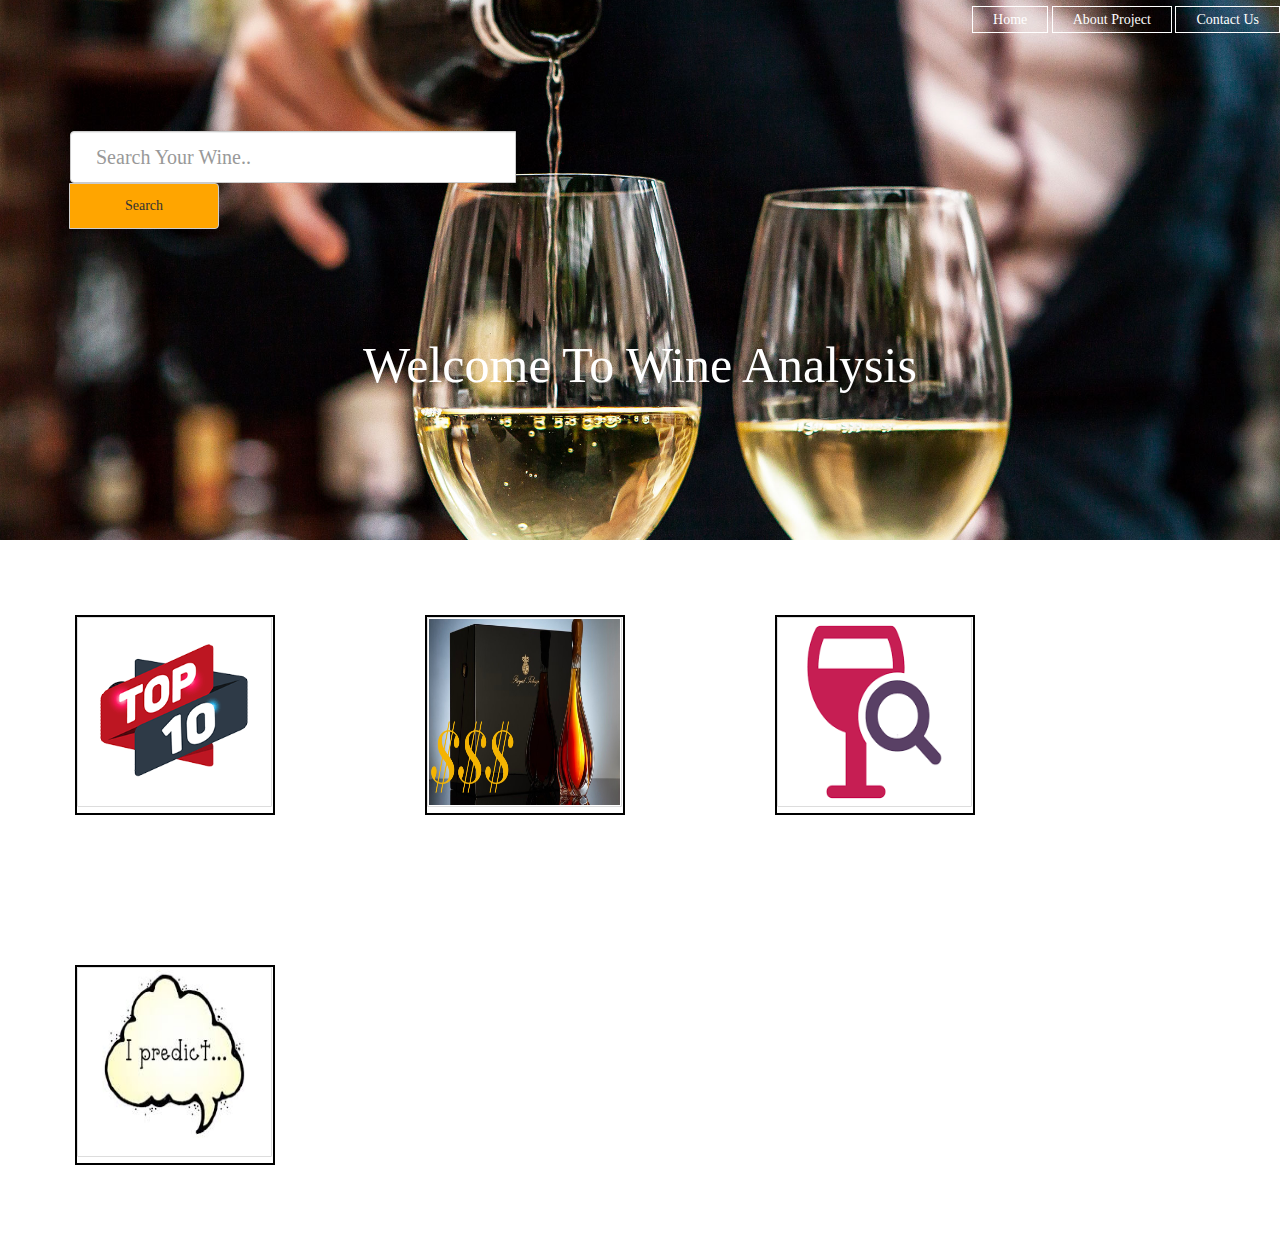
<file: Source Code/src/main/webapp/index.html>
<html>
<head>
<title>CA675-G10</title>
<meta name="viewport" content="width=device-width, initial-scale=1">

<link rel="stylesheet" type="text/css"
	href="https://maxcdn.bootstrapcdn.com/bootstrap/3.3.5/css/bootstrap.min.css">

<script
	src="https://stackpath.bootstrapcdn.com/bootstrap/4.4.1/js/bootstrap.min.js"
	integrity="sha384-wfSDF2E50Y2D1uUdj0O3uMBJnjuUD4Ih7YwaYd1iqfktj0Uod8GCExl3Og8ifwB6"
	crossorigin="anonymous"></script>
<link rel="stylesheet" type="text/css" href="style.css">
</head>

<body>
	<header>

		<div class="main">
			<ul>
				<li><a href="index.html">Home</a></li>
				<li><a href="About Project.html">About Project</a></li>
				<li><a href="Contact Us.html">Contact Us</a></li>
			</ul>
		</div>
		<div class="title">
			<h1>Welcome To Wine Analysis</h1>
		</div>
		<div class="container">
			<div class="input-group">
				<form action="SearchEngine" method="GET">
					<input type="text" class="form-control"
						placeholder="Search Your Wine.." name="search">
					<div class="input-group-btn">
						<button class="btn btn-default" type="submit">Search</button>
					</div>
				</form>
			</div>
		</div>
	</header>
	<div class="b1">
		<a href="/top10wines"> <img src="top.png" alt="Top"
			style="width: 195px"></a>
	</div>
	<div class="b1">
		<a href="/MostExpensiveWine"> <img src="expensive.jpeg" alt="Top"
			style="width: 195px"></a>

	</div>
	<div class="b1">
		<a href="/SearchEngine"> <img src="wine-search.png" alt="Top"
			style="width: 195px"></a>

	</div>
	<div class="b1">
		<a href="/PricePrediction"> <img src="download.jfif" alt="Top"
			style="width: 195px"></a>

	</div>

</body>
</html>
</file>
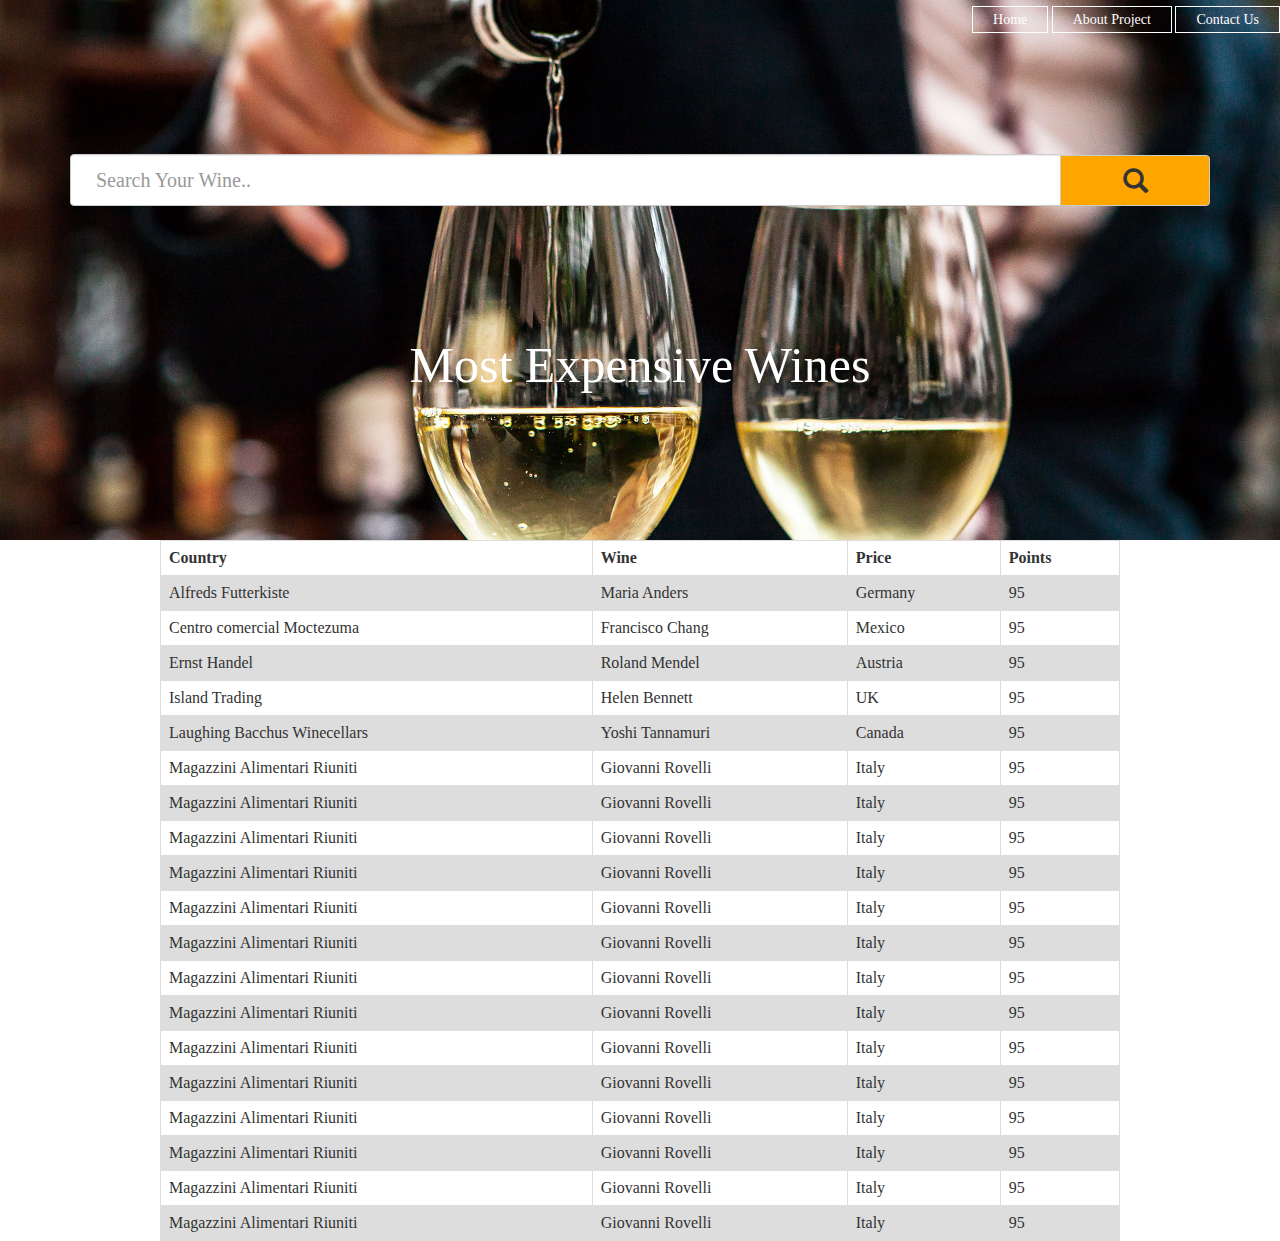
<file: Source Code/src/main/webapp/mostexpensive.html>
<html>
<head>
	<title>CA675-G10</title>
	<meta name="viewport" content="width=device-width, initial-scale=1">
	
	<link rel="stylesheet" type="text/css" href="https://maxcdn.bootstrapcdn.com/bootstrap/3.3.5/css/bootstrap.min.css">
	
	<script src="https://stackpath.bootstrapcdn.com/bootstrap/4.4.1/js/bootstrap.min.js" integrity="sha384-wfSDF2E50Y2D1uUdj0O3uMBJnjuUD4Ih7YwaYd1iqfktj0Uod8GCExl3Og8ifwB6" crossorigin="anonymous"></script>
	<link rel="stylesheet" type="text/css" href="style.css">
</head>
	
<body>
	<header>
		<div class="main">
			<ul>
				<li><a href="#">Home</a></li>
				<li><a href="#">About Project</a></li>
				<li><a href="#">Contact Us</a></li>
			</ul>
		</div>
		<div class="title">
			<h1>Most Expensive Wines</h1>
		</div>
		<div class="container">
			<form> 
				<div class="input-group">
					<input type="text" class="form-control" placeholder="Search Your Wine.." name="search">
					<div class="input-group-btn">
					<button class="btn btn-default" type="submit">
					<i class="glyphicon glyphicon-search"><a href="search.html"></a></i>
					</button>
					</div>
				</div>
			</form>
		</div>
	</header>
	<table>
	  <tr>
		<th>Country</th>
		<th>Wine</th>
		<th>Price</th>
		<th>Points</th>
	  </tr>
	  <tr>
		<td>Alfreds Futterkiste</td>
		<td>Maria Anders</td>
		<td>Germany</td>
		<td>95</td>
	  </tr>
	  <tr>
		<td>Centro comercial Moctezuma</td>
		<td>Francisco Chang</td>
		<td>Mexico</td>
		<td>95</td>
	  </tr>
	  <tr>
		<td>Ernst Handel</td>
		<td>Roland Mendel</td>
		<td>Austria</td>
		<td>95</td>
	  </tr>
	  <tr>
		<td>Island Trading</td>
		<td>Helen Bennett</td>
		<td>UK</td>
		<td>95</td>
	  </tr>
	  <tr>
		<td>Laughing Bacchus Winecellars</td>
		<td>Yoshi Tannamuri</td>
		<td>Canada</td>
		<td>95</td>
	  </tr>
	  <tr>
		<td>Magazzini Alimentari Riuniti</td>
		<td>Giovanni Rovelli</td>
		<td>Italy</td>
		<td>95</td>
	  </tr>
	  <tr>
		<td>Magazzini Alimentari Riuniti</td>
		<td>Giovanni Rovelli</td>
		<td>Italy</td>
		<td>95</td>
	  </tr>
	  <tr>
		<td>Magazzini Alimentari Riuniti</td>
		<td>Giovanni Rovelli</td>
		<td>Italy</td>
		<td>95</td>
	  </tr>
	  <tr>
		<td>Magazzini Alimentari Riuniti</td>
		<td>Giovanni Rovelli</td>
		<td>Italy</td>
		<td>95</td>
	  </tr>
	  <tr>
		<td>Magazzini Alimentari Riuniti</td>
		<td>Giovanni Rovelli</td>
		<td>Italy</td>
		<td>95</td>
	  </tr>
	  <tr>
		<td>Magazzini Alimentari Riuniti</td>
		<td>Giovanni Rovelli</td>
		<td>Italy</td>
		<td>95</td>
	  </tr>
	  <tr>
		<td>Magazzini Alimentari Riuniti</td>
		<td>Giovanni Rovelli</td>
		<td>Italy</td>
		<td>95</td>
	  </tr>
	  <tr>
		<td>Magazzini Alimentari Riuniti</td>
		<td>Giovanni Rovelli</td>
		<td>Italy</td>
		<td>95</td>
	  </tr><tr>
		<td>Magazzini Alimentari Riuniti</td>
		<td>Giovanni Rovelli</td>
		<td>Italy</td>
		<td>95</td>
	  </tr>
	  <tr>
		<td>Magazzini Alimentari Riuniti</td>
		<td>Giovanni Rovelli</td>
		<td>Italy</td>
		<td>95</td>
	  </tr>
	  <tr>
		<td>Magazzini Alimentari Riuniti</td>
		<td>Giovanni Rovelli</td>
		<td>Italy</td>
		<td>95</td>
	  </tr>
	  <tr>
		<td>Magazzini Alimentari Riuniti</td>
		<td>Giovanni Rovelli</td>
		<td>Italy</td>
		<td>95</td>
	  </tr>
	  <tr>
		<td>Magazzini Alimentari Riuniti</td>
		<td>Giovanni Rovelli</td>
		<td>Italy</td>
		<td>95</td>
	  </tr>
	  <tr>
		<td>Magazzini Alimentari Riuniti</td>
		<td>Giovanni Rovelli</td>
		<td>Italy</td>
		<td>95</td>
	  </tr>
	  
	</table>
</body>
</html>
</file>
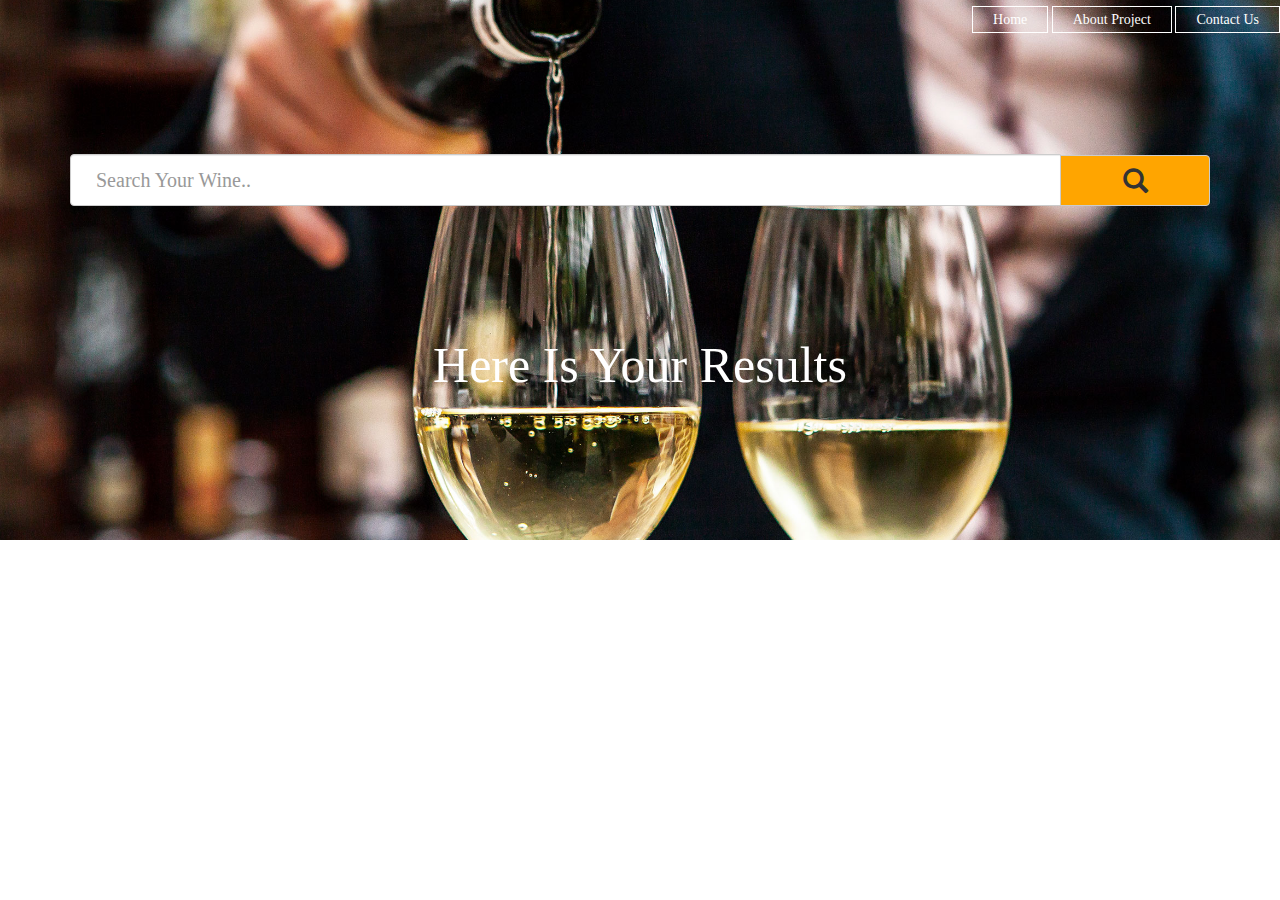
<file: Source Code/src/main/webapp/search.html>
<html>
<head>
	<title>CA675-G10</title>
	<meta name="viewport" content="width=device-width, initial-scale=1">
	
	<link rel="stylesheet" type="text/css" href="https://maxcdn.bootstrapcdn.com/bootstrap/3.3.5/css/bootstrap.min.css">
	
	<script src="https://stackpath.bootstrapcdn.com/bootstrap/4.4.1/js/bootstrap.min.js" integrity="sha384-wfSDF2E50Y2D1uUdj0O3uMBJnjuUD4Ih7YwaYd1iqfktj0Uod8GCExl3Og8ifwB6" crossorigin="anonymous"></script>
	
	 <script type="text/javascript">
            function callServlet() {
                document.forms[0].action = "Welcome";
                document.forms[0].submit();
            }
        </script>
	<link rel="stylesheet" type="text/css" href="style.css">
</head>
	
<body>
	<header>
		<div class="main">
			<ul>
				<li><a href="#">Home</a></li>
				<li><a href="#">About Project</a></li>
				<li><a href="#">Contact Us</a></li>
			</ul>
		</div>
		<div class="title">
			<h1>Here Is Your Results</h1>
		</div>
		<div class="container">
			<form> 
				<div class="input-group">
					<input type="text" class="form-control" placeholder="Search Your Wine.." name="search">
					<div class="input-group-btn">
					<button class="btn btn-default" type="submit">
					<i class="glyphicon glyphicon-search"><a href="search.html"></a></i>
					</button>
					</div>
				</div>
			</form>
		</div>
	</header>	
</body>
</html>
</file>
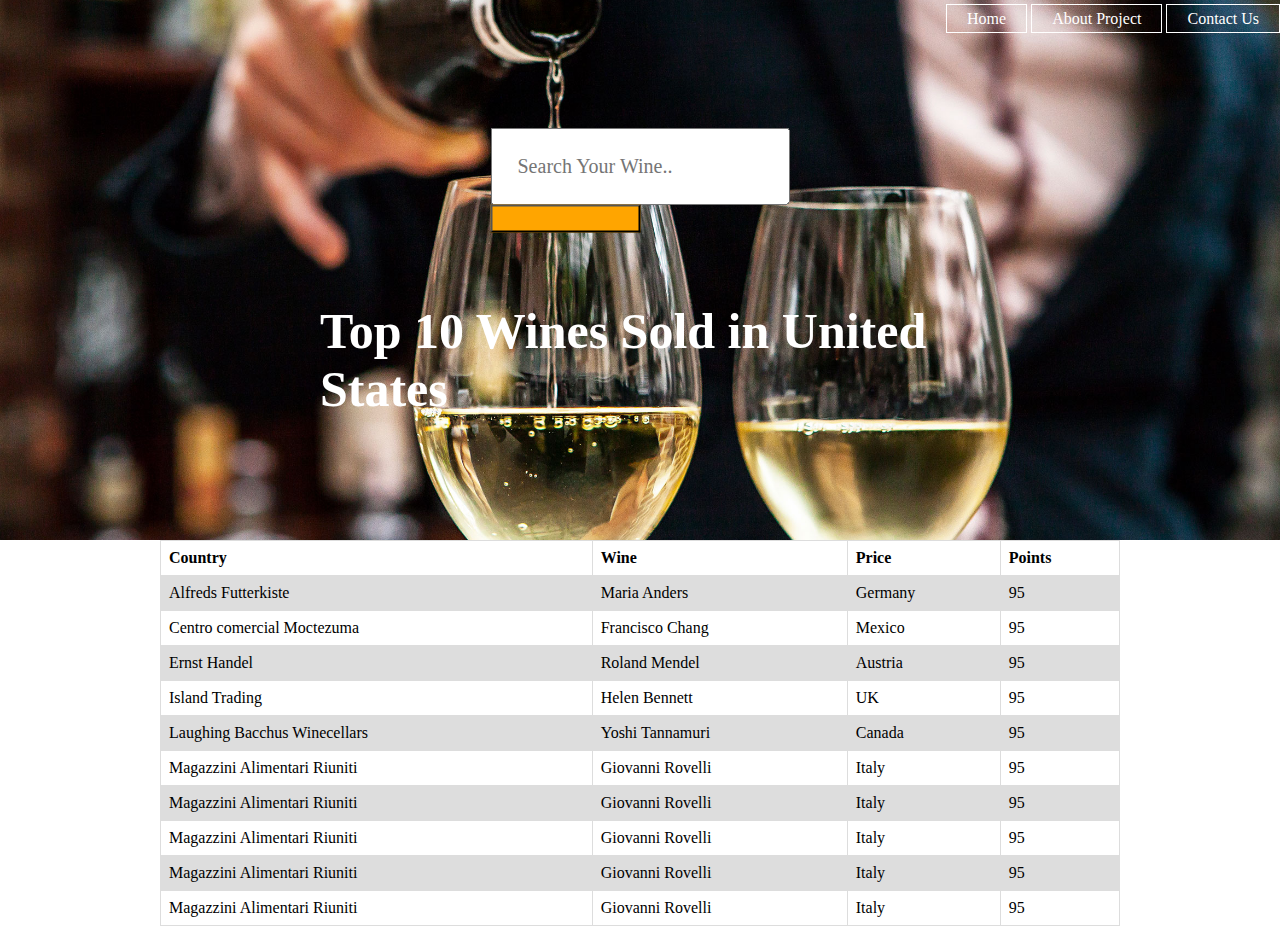
<file: Source Code/src/main/webapp/topten.html>
<html>
<head>
	<title>CA675-G10</title>
	<link rel="stylesheet" type="text/css" href="style.css">
</head>
	
<body>
	<header>
		<div class="main">
			<ul>
				<li><a href="#">Home</a></li>
				<li><a href="#">About Project</a></li>
				<li><a href="#">Contact Us</a></li>
			</ul>
		</div>
		<div class="title">
			<h1>Top 10 Wines Sold in United States</h1>
		</div>
		<div class="container">
			<form> 
				<div class="input-group">
					<input type="text" class="form-control" placeholder="Search Your Wine.." name="search">
					<div class="input-group-btn">
					<button class="btn btn-default" type="submit">
					<i class="glyphicon glyphicon-search"><a href="search.html"></a></i>
					</button>
					</div>
				</div>
			</form>
		</div>
	</header>
	<table>
	  <tr>
		<th>Country</th>
		<th>Wine</th>
		<th>Price</th>
		<th>Points</th>
	  </tr>
	  <tr>
		<td>Alfreds Futterkiste</td>
		<td>Maria Anders</td>
		<td>Germany</td>
		<td>95</td>
	  </tr>
	  <tr>
		<td>Centro comercial Moctezuma</td>
		<td>Francisco Chang</td>
		<td>Mexico</td>
		<td>95</td>
	  </tr>
	  <tr>
		<td>Ernst Handel</td>
		<td>Roland Mendel</td>
		<td>Austria</td>
		<td>95</td>
	  </tr>
	  <tr>
		<td>Island Trading</td>
		<td>Helen Bennett</td>
		<td>UK</td>
		<td>95</td>
	  </tr>
	  <tr>
		<td>Laughing Bacchus Winecellars</td>
		<td>Yoshi Tannamuri</td>
		<td>Canada</td>
		<td>95</td>
	  </tr>
	  <tr>
		<td>Magazzini Alimentari Riuniti</td>
		<td>Giovanni Rovelli</td>
		<td>Italy</td>
		<td>95</td>
	  </tr>
	  <tr>
		<td>Magazzini Alimentari Riuniti</td>
		<td>Giovanni Rovelli</td>
		<td>Italy</td>
		<td>95</td>
	  </tr>
	  <tr>
		<td>Magazzini Alimentari Riuniti</td>
		<td>Giovanni Rovelli</td>
		<td>Italy</td>
		<td>95</td>
	  </tr>
	  <tr>
		<td>Magazzini Alimentari Riuniti</td>
		<td>Giovanni Rovelli</td>
		<td>Italy</td>
		<td>95</td>
	  </tr>
	  <tr>
		<td>Magazzini Alimentari Riuniti</td>
		<td>Giovanni Rovelli</td>
		<td>Italy</td>
		<td>95</td>
	  </tr>
	</table>
</body>
</html>
</file>
<file: Source Code/src/main/webapp/style.css>
*{
	margin: 0;
	padding: 0;
	font-family: Century Gothic;
}

header{
	background-image:url(1.jpg);
	height: 60vh;
	background-size: cover;
	background-position: center;
}

ul{
	float:right;
	list-style-type: none;
	margin-top: 10px;
}

ul li{
	display: inline-block;
}

ul li a{
	text-decoration: none;
	color: white;
	padding: 5px 20px;
	border: 1px solid;
	transition: 0.6s ease;
}

ul li a:hover{
	background-color: black;
}
img {
	border: 1px solid #ddd;
	border-radius: 1px;
	padding: 1px;
	width: 190px;
	height: 190px;
}

img:hover {
	box-shadow: 0 0 1px 1px rgba(0, 140, 186, 0.5);
}

.title{
	position: absolute;
	top: 40%;
	left: 50%;
	transform: translate(-50%,-50%);
}

.title h1{
	color: white;
	font-size: 50px;
}

.b1{
	background-color: white;
	height:200px;
	width:200px;
	border:2px solid black;
	float:left;
	margin:75px;
}

.p1{
    width: 150px;
    height: 150px;
    position: absolute;
    top: 600px;
    left: 250px;
}

table,center {
  margin-left:auto;
  margin-right: auto;
  font-family: arial, sans-serif;
  border-collapse: collapse;
  width: 75%;
}

td, th {
  border: 1px solid #dddddd;
  text-align: left;
  padding: 8px;
}

tr:nth-child(even) {
  background-color: #dddddd;
}

.container{
	position: absolute;
	top: 20%;
	left: 50%;
	transform: translate(-50%,-50%);
}

.glyphicon-search{
	font-size: 25px;
}
.btn-default{
	background: orange;
	width:150px;
	padding: 100px;
	padding: 12px;
}
.form-control{
	padding:25px;
	font-size:20px;
}
.form-predict{
	padding:3px 10px;
	
	font-size:15px;
	
}
.container1{
height: 20%;
  width: 100%;
  display:flex;
justify-content: space-between;
flex-wrap: wrap
padding:3px 10px; 
  display: flex;
  position: auto;
  align-items: center;
  justify-content: center;
  }
</file>
